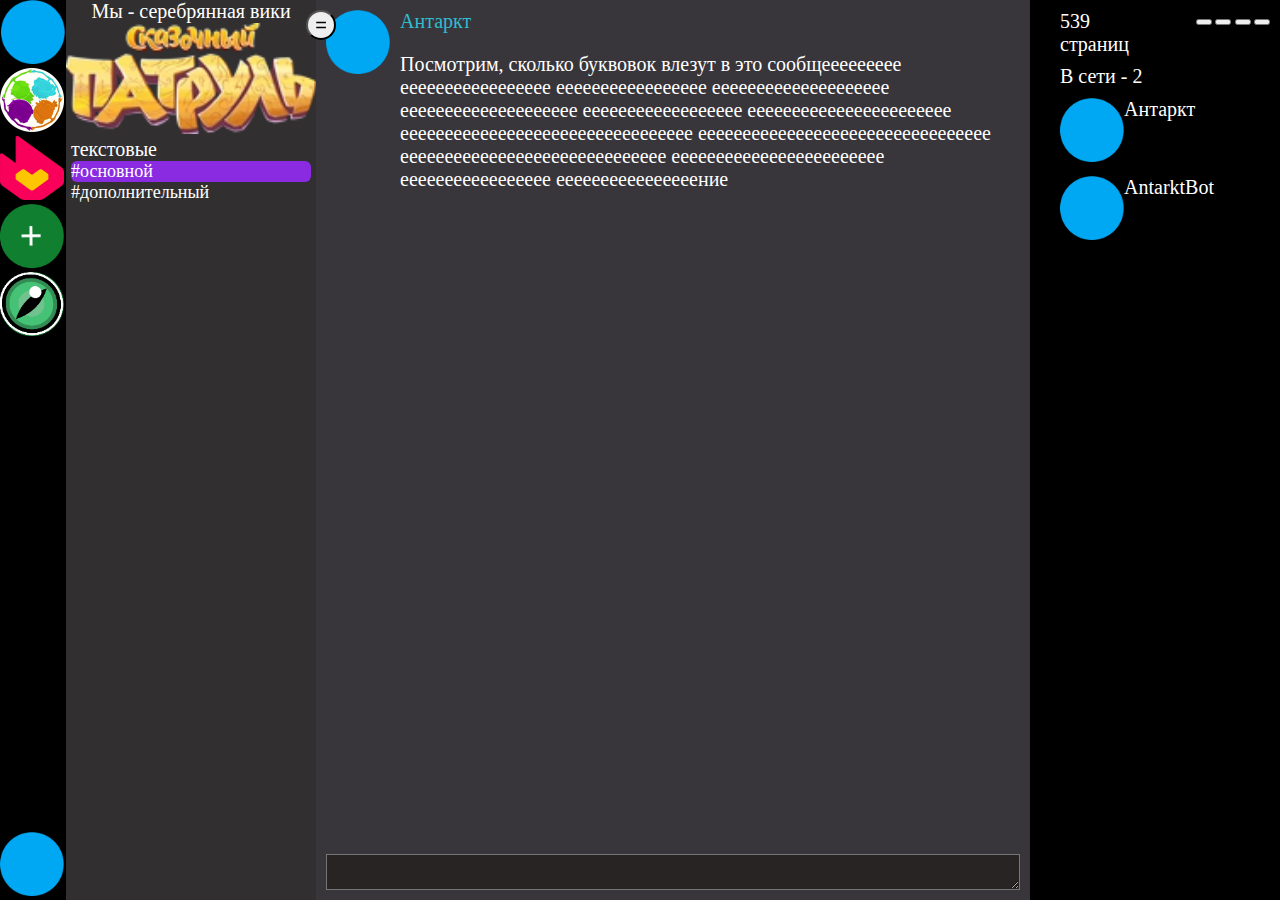
<file: WikiCord/index.html>
<!DOCTYPE html>
<html>
	<head>
		 <meta charset="UTF-8">
		 <meta name="viewport" content="width=device-width">
		 <title>Вики-корд</title>
		 <link rel="stylesheet" type="text/css" href="style.css">
		 <link rel="stylesheet" type="text/css" href="profile2.css">
		 <script src="https://ajax.googleapis.com/ajax/libs/jquery/3.6.0/jquery.min.js"></script>
	</head>
	<body>
		<nav id="server-meny">
			<div id="nav-top">
				<a href="#private-messages" class="left-server-meny"><img src="images/private-messages.png" width="64" height="64" alt="Личные сообщения"></a>
				<div id="servers">
					<a href="#server-1" class="left-server-meny"><img src="images/server-1.ico" width="64" height="64" alt="Сервер 1"></a>
					<a href="#server-2" class="left-server-meny"><img src="images/server-2.webp" width="64" height="64" alt="Сервер 2"></a>
				</div>
				<div id="servers-managements">
					<a href="#add-server" class="left-server-meny"><img src="images/add-server.png" width="64" height="64" alt="Добавить сервер"></a>
					<a href="#explore" class="left-server-meny"><img src="images/explore.png" width="64" height="64" alt="Исследовать сервера"></a>
				</div>
			</div>
			<a href="#my-profile" class="left-server-meny"><img src="images/useravatar.png" width="64" height="64" alt="Мой профиль"></a>
		</nav>
	</div>
		<nav id="channels-panel">
			<div id="channels-panel-2">
				<a href="https://nameofwiki.fandom.com"><span id="wikiname">Мы - серебрянная вики</span></a>
				<a href="https://nameofwiki.fandom.com"><img src="images/Wiki.webp" width="250" alt="СП вики"></a>
				<div id="channels-list">
					<a href="#текстовые" class="сategories">текстовые</a>
					<a href="#оснеовной" class="channels is-active">#основной</a>
					<a href="#дополнительный" class="channels">#дополнительный</a>
				</div>
			</div>
		</nav>
		<button class="panel-toggle" id="left-panel-toggle">=</button>
		<div id="chat">
			<div id="messages">
				<div class="message">
						<a href="#userprofile-Антаркт"><img src="images/useravatar.png" width="64" height="64" alt="Антаркт"></a>
						<div class="message-body">
							<a href="#userprofile-Антаркт" class="userprofilelink userprofilelink-antarkt">Антаркт</a>
							<div id="fulluserprofile"></div>
							<p>Посмотрим, сколько буквовок влезут в это сообщеееееееее еееееееееееееееее еееееееееееееееее ееееееееееееееееееее ееееееееееееееееееее ееееееееееееееееее еееееееееееееееееееееее еееееееееееееееееееееееееееееееее еееееееееееееееееееееееееееееееее ееееееееееееееееееееееееееееее ееееееееееееееееееееееее еееееееееееееееее еееееееееееееееение
							</p>
						</div>
					<a href="#message-management-meny-link" class="message-management-meny-link">...</a>
					<ul class="message-management-meny">
						<li>Редактировать</li>
						<li>Ответить</li>
						<li color="red">Удалить</li>
						<li>Просмотреть историю</li>
					</ul>
				</div>
			</div>
			<textarea class="editor"></textarea>
		</div>
		<div id="right-panel">
			<div id="right-subpanel">
				<div id="wiki-right-info">
					<span id="article-count">539</span>
					<span id="pages">страниц</span>
				</div>
				<div id="wiki-right-buttoms">
					<button id="search"></button>
					<button id="read-wiki"></button>
					<button id="recent-changes"></button>
					<button id="swith-theme"></button>
			</div>
		</div>
			<div id="users-list">
				<div id="users-online" class="lists-users">
					<span>В сети - 2</span>
					<div class="sublist-users">
						<div class="message">
							<a href="#userprofile-Антаркт"><img src="images/useravatar.png" width="64" height="64" alt="Антаркт"></a>
							<a href="#userprofile-Антаркт" class="userprofilelink"><span color="2FBDD0">Антаркт</span></a>
						</div>
						<div class="message">
							<a href="#userprofile-AntarktBot"><img src="images/useravatar.png" width="64" height="64" alt="AntarktBot"></a>
							<a href="#userprofile-AntarktBot" class="userprofilelink"><span color="purple">AntarktBot</span></a>
						</div>
					</div>
				</div>
			</div>
			<button class="panel-toggle" id="right-panel-toggle">=</button>
		</div>
		<script src="index.js">
		</script>
	</body>

	<!--Далее идёт блок кода профиля-->


	<main>
		<div id="main">
			<header>
				<div id="avatar">
					<img src="images/Avatarradius.png">
			</div>
			</header>
			<div id="other">
				<div id="username">
					<span id="username-2">
						Arhat
					</span>
					<span id="tag">#096</span>
				</div>
				<button id="send-message">Отправить сообщение</button>
				<div id="status">А я ответил им, что я простая птица. А я ответил им, что моя мать — ворона. Я верю только в панк и рок-н-ролл.</div>
				<div id="spotify-1">
					СЛУШАЕТ SPOTIFY
				</div>
				<div id="spotify-2">
					<img src="images/Brunoradius.png">
					<div id="central-spotify">
						<div>Лунная мистерия</div>
						<div>4 Позиции Бруно</div>
						<div>Ненужный опыт</div>
					</div>
					<button id="listen-togeser">Слушать вместе</button>
				</div>
				<div id="description">
					<div>ОБО МНЕ</div>
					<div>Меня зовут Архат и я Помощник Фэндома. Вы можете обратиться ко мне за помощью вне зависимости от того, работаю я с вашей вики или нет. Работать предпочитаю в Discord.</div>
					<div id="subdescription">
						<div class="subdescription-2">
							<div>СФЕРЫ ДЕЯТЕЛЬНОСТИ</div>
							<div>Поддержка крупных сообществ, выполнение задач бота, решение технических проблем.</div>
						</div>
						<div class="subdescription-2">
							<div>НАВЫКИ</div>
							<div>HTML, CSS, JQuery, вики-разметка, функции парсинга, AWB/PWB.</div>
						</div>
					</div>
				</div>
				<div id="buttons">
					<div id="buttons-top">
						<button>О Помощниках</button>                    
						<button>Вики Сообщества</button>
					</div>
					<div id="buttons-bottom">
						<button>Справка</button>
						<button>Фэндом Discord</button>
					</div>
				</div>
			</div>
		</div>
    </main>
</html>
</file>
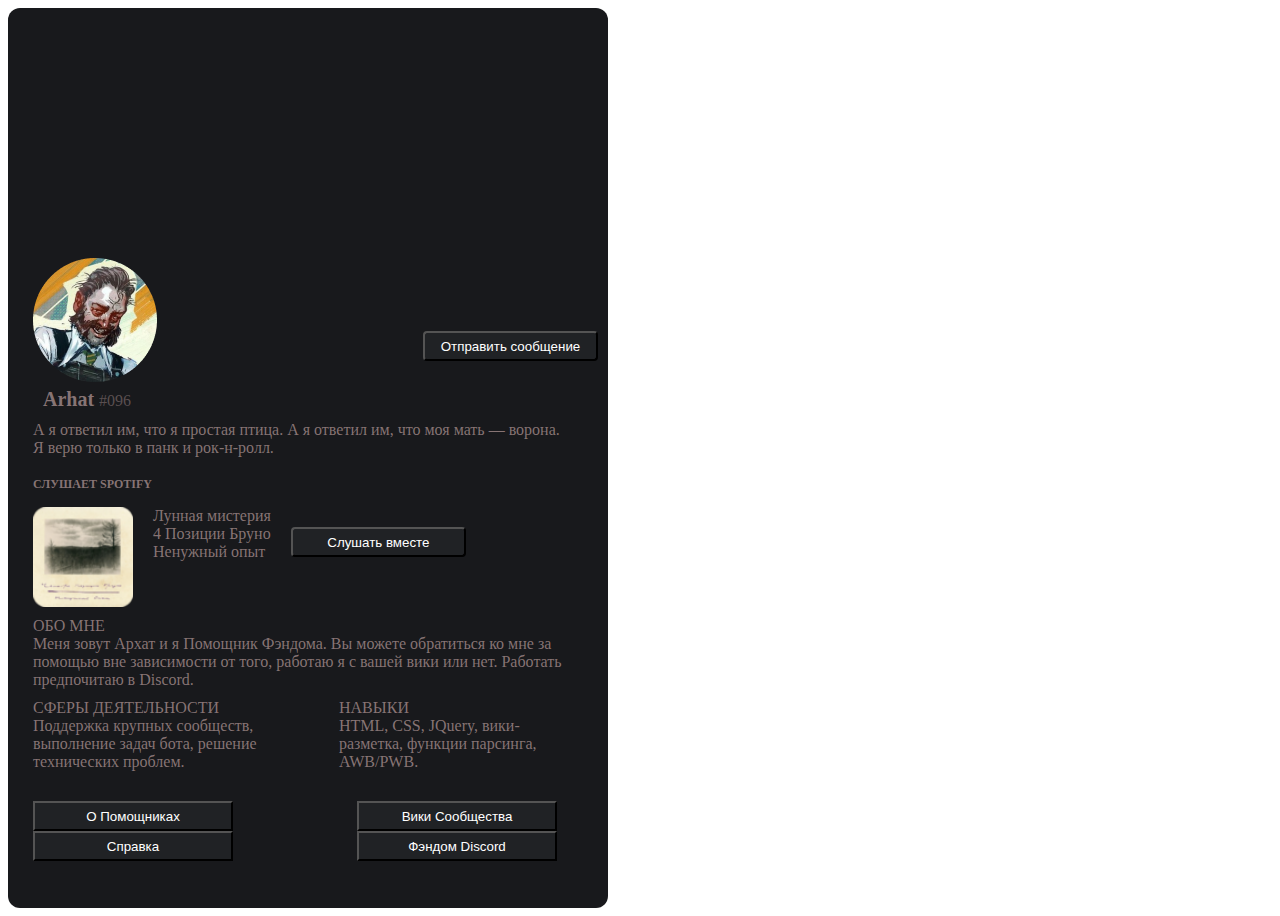
<file: WikiCord/profile.html>
<!DOCTYPE html>
<html lang="en" class="no-js">
<head>
    <meta charset="UTF-8">
    <meta name="viewport" content="width=device-width">
    <title>Профиль</title>
    <link rel="stylesheet" type="text/css" href="profile.css">
</head>
<body>
    <main>
        <header>
            <div id="avatar">
                <img src="images/Avatarradius.png">
        </div>
        </header>
        <div id="other">
            <div id="username">
                <span id="username-2">
                    Arhat
                </span>
                <span id="tag">#096</span>
            </div>
            <button id="send-message">Отправить сообщение</button>
            <div id="status">А я ответил им, что я простая птица. А я ответил им, что моя мать — ворона. Я верю только в панк и рок-н-ролл.</div>
            <div id="spotify-1">
                СЛУШАЕТ SPOTIFY
            </div>
            <div id="spotify-2">
                <img src="images/Brunoradius.png">
                <div id="central-spotify">
                    <div>Лунная мистерия</div>
                    <div>4 Позиции Бруно</div>
                    <div>Ненужный опыт</div>
                </div>
                <button id="listen-togeser">Слушать вместе</button>
            </div>
            <div id="description">
                <div>ОБО МНЕ</div>
                <div>Меня зовут Архат и я Помощник Фэндома. Вы можете обратиться ко мне за помощью вне зависимости от того, работаю я с вашей вики или нет. Работать предпочитаю в Discord.</div>
                <div id="subdescription">
                    <div class="subdescription-2">
                        <div>СФЕРЫ ДЕЯТЕЛЬНОСТИ</div>
                        <div>Поддержка крупных сообществ, выполнение задач бота, решение технических проблем.</div>
                    </div>
                    <div class="subdescription-2">
                        <div>НАВЫКИ</div>
                        <div>HTML, CSS, JQuery, вики-разметка, функции парсинга, AWB/PWB.</div>
                    </div>
                </div>
            </div>
            <div id="buttons">
                <div id="buttons-top">
                    <button>О Помощниках</button>                    
                    <button>Вики Сообщества</button>
                </div>
                <div id="buttons-bottom">
                    <button>Справка</button>
                    <button>Фэндом Discord</button>
                </div>
            </div>
        </div>
    </main>
</body>
</html>
</file>
<file: WikiCord/style.css>
a {
    text-decoration: none
}
body {
    display:grid;
}
#server-meny {
    -webkit-box-orient: vertical;
    -webkit-box-direction: normal;
    -webkit-box-pack: justify;
    background-color: black;
    bottom: 0;
    color: blue;
    display: flex;
    flex-direction: column;
    font-size: 14px;
    justify-content: space-between;
    left: 0;
    position: fixed;
    top: 0;
    width: 66px;
    z-index: 800;
}
#nav-top {
    display: grid;
    flex-direction: column;
    justify-items: center;
}
#channels-panel {
    -webkit-box-orient: vertical;
    -webkit-box-direction: normal;
    -webkit-box-pack: justify;
    background-color: rgb(49, 47, 47);
    bottom: 0;
    color: blue;
    display: flex;
    flex-direction: column;
    font-size: 14px;
    justify-items: center;
    left: 66px;
    position: fixed;
    top: 0;
    width: 250px;
    z-index: 800;
    background-image: url(https://static.wikia.nocookie.net/fabulous-patrol/images/e/eb/3_сезон.png/revision/latest?cb=20220207125344&path-prefix=ru);
}
#wikiname {
    color: white;
    font-size: 20px;
}
#channels-panel-2 {
    display: grid;
    flex-direction: column;
    justify-items: center;
}
#channels-list {
    display: flex;
    flex-direction: column;
    justify-items: center;
    position: relative;

}
.сategories {
    color: white;
    font-size: 20px;
}
.channels {
    color: white;
    font-size: 18px;
    width: 240px;
}
.is-active {
    background-color: blueviolet;
    border-radius: 6px;
}
#chat {
    background-color: #38353B;
    left: 316px;
    position: fixed;
    top: 0;
    bottom: 0;
    right: 250px;
}
#messages {
    position: fixed;
    left: 326px;
    right: 260px;
}
.editor {
    background-color: #282424;
    color: white;
    position: fixed;
    bottom: 10px;
    left: 326px;
    right: 260px;
}
p {
    color: white;
    font-size: 20px;
    width: 100%;
}
.message {
    display: flex;
    margin-top: 10px;
}
.message-body {
    margin-left: 10px;
}
.message-management-meny-link {
    margin-left: auto;
    position: relative;
    left: 180px;
    color: white;
    font-size: 24px;
}
.message-management-meny {
    margin-top: 30px;
    margin-left: 0;
    list-style-type: none;
    background-color: #323C3C;
}
li {
    color: white;
    margin: 5px;
    margin-left: 0;
    padding-left: 0;
}
.userprofilelink {
    font-size: 20px;
}
.userprofilelink-antarkt {
    color: #2FBDD0;
}
#right-panel {
    display: flex;
    flex-direction: column;
    font-size: 14px;
    justify-content: space-between;
    right: 0;
    position: fixed;
    top: 0;
    bottom: 0;
    width: 250px;
    background-color: black;
}
#wiki-right-info {
    color: white;
    display: flex;
    flex-direction: column;
    left: 30px;
    top: 10px;
    position: relative;
    font-size: 20px;
}
#right-subpanel {
    display: flex;
}
#wiki-right-buttoms {
    margin-left: auto;
    margin-right: 10px;
    position: relative;
    top: 10px;
}
#users-list span{
    color: white;
    font-size: 20px;
}
#users-list {
    position: fixed;
    top: 65px;
    display: flex;
    flex-direction: column;
    margin-left: 30px;
}
.sublist-users {
    display: flex;
    flex-direction: column;
}
.panel-toggle {
    width: 30px;
    height: 30px;
    font-size: 20px;
    border-radius: 50%;
    z-index: 801;
}
#left-panel-toggle {
    left: 306px;
    position: fixed;
    top: 10px;
    /*bottom: 0;
    right: 250px;*/
}
#right-panel-toggle {
    position: relative;
    bottom: 900px;
    right: 15px;
}
.message-management-meny {
    z-index: 801px;
}
</file>
<file: WikiCord/profile2.css>
#main {
    width: 600px;
    border-radius: 12px;
    background-color: #18191c;
    color: rgba(151, 129, 129, 0.884);
    height: 900px;
}

header {
    background-image: url(https://vignette.wikia.nocookie.net/darkest-dungeon-2/images/9/9c/Баннер.jpg/revision/latest/scale-to-width-down/600?cb=20220801122125&path-prefix=ru);
    height: 250px;
    border-top-left-radius: 12px;
    border-top-right-radius: 12px;
    width: 600px;
}
#avatar {
    position: relative;
    top: 200px;
    left: 25px;
}
#other {
    position: relative;
    top: 80px;
    left: 25px;
    width: 90%;
}
#send-message {
    position: relative;
    bottom: 80px;
    left: 390px;
    border-radius: 4px;
    background:#202225;
    color: #fff;
    height: 30px;
    width: 175px;
}
#username {
    position: relative;
    left: 10px;
}
#username-2 {
    font-weight: 600;
    font-size: 20px;
}
#tag {
    opacity: 0.6;
    font-size: 16px;
}
#status {
    position: relative;
    bottom: 20px;
}
#spotify-1 {
    margin:0px;
    font-size:12px;
    padding-bottom:15px;
    font-weight:700;
}
#spotify-2 {
    display: flex;
}
#spotify-2 img {
    width: 100px;
    height: 100px;
}
#spotify-2 img, #central-spotify, #listen-togeser {
    margin-right: 20px;
}
#listen-togeser {
    border-radius: 4px;
    background:#202225;
    color: #fff;
    height: 30px;
    width: 175px;
    position: relative;
    top: 20px;
}
#description {
    position: relative;
    top: 10px;
}
#subdescription {
    position: relative;
    top: 10px;
    display: flex;
}
#buttons {
    display: flex;
    flex-direction: column;
    position: relative;
    top: 50px;
}
#buttons button {
    width: 200px;
    height: 30px;
    background:#202225;
    color: #fff;
}
#buttons button:nth-child(odd) {
    margin-right: 120px;
}
</file>
<file: WikiCord/profile.css>
main {
    width: 600px;
    border-radius: 12px;
    background-color: #18191c;
    color: rgba(151, 129, 129, 0.884);
    height: 900px;
}

header {
    background-image: url(https://vignette.wikia.nocookie.net/darkest-dungeon-2/images/9/9c/Баннер.jpg/revision/latest/scale-to-width-down/600?cb=20220801122125&path-prefix=ru);
    height: 300px;
    border-top-left-radius: 12px;
    border-top-right-radius: 12px;
    width: 600px;
}
#avatar {
    position: relative;
    top: 250px;
    left: 25px;
}
#other {
    position: relative;
    top: 80px;
    left: 25px;
    width: 90%;
}
#send-message {
    position: relative;
    bottom: 80px;
    left: 390px;
    border-radius: 4px;
    background:#202225;
    color: #fff;
    height: 30px;
    width: 175px;
}
#username {
    position: relative;
    left: 10px;
}
#username-2 {
    font-weight: 600;
    font-size: 20px;
}
#tag {
    opacity: 0.6;
    font-size: 16px;
}
#status {
    position: relative;
    bottom: 20px;
}
#spotify-1 {
    margin:0px;
    font-size:12px;
    padding-bottom:15px;
    font-weight:700;
}
#spotify-2 {
    display: flex;
}
#spotify-2 img {
    width: 100px;
    height: 100px;
}
#spotify-2 img, #central-spotify, #listen-togeser {
    margin-right: 20px;
}
#listen-togeser {
    border-radius: 4px;
    background:#202225;
    color: #fff;
    height: 30px;
    width: 175px;
    position: relative;
    top: 20px;
}
#description {
    position: relative;
    top: 10px;
}
#subdescription {
    position: relative;
    top: 10px;
    display: flex;
}
#buttons {
    display: flex;
    flex-direction: column;
    position: relative;
    top: 50px;
}
#buttons button {
    width: 200px;
    height: 30px;
    background:#202225;
    color: #fff;
}
#buttons button:nth-child(odd) {
    margin-right: 120px;
}
</file>
